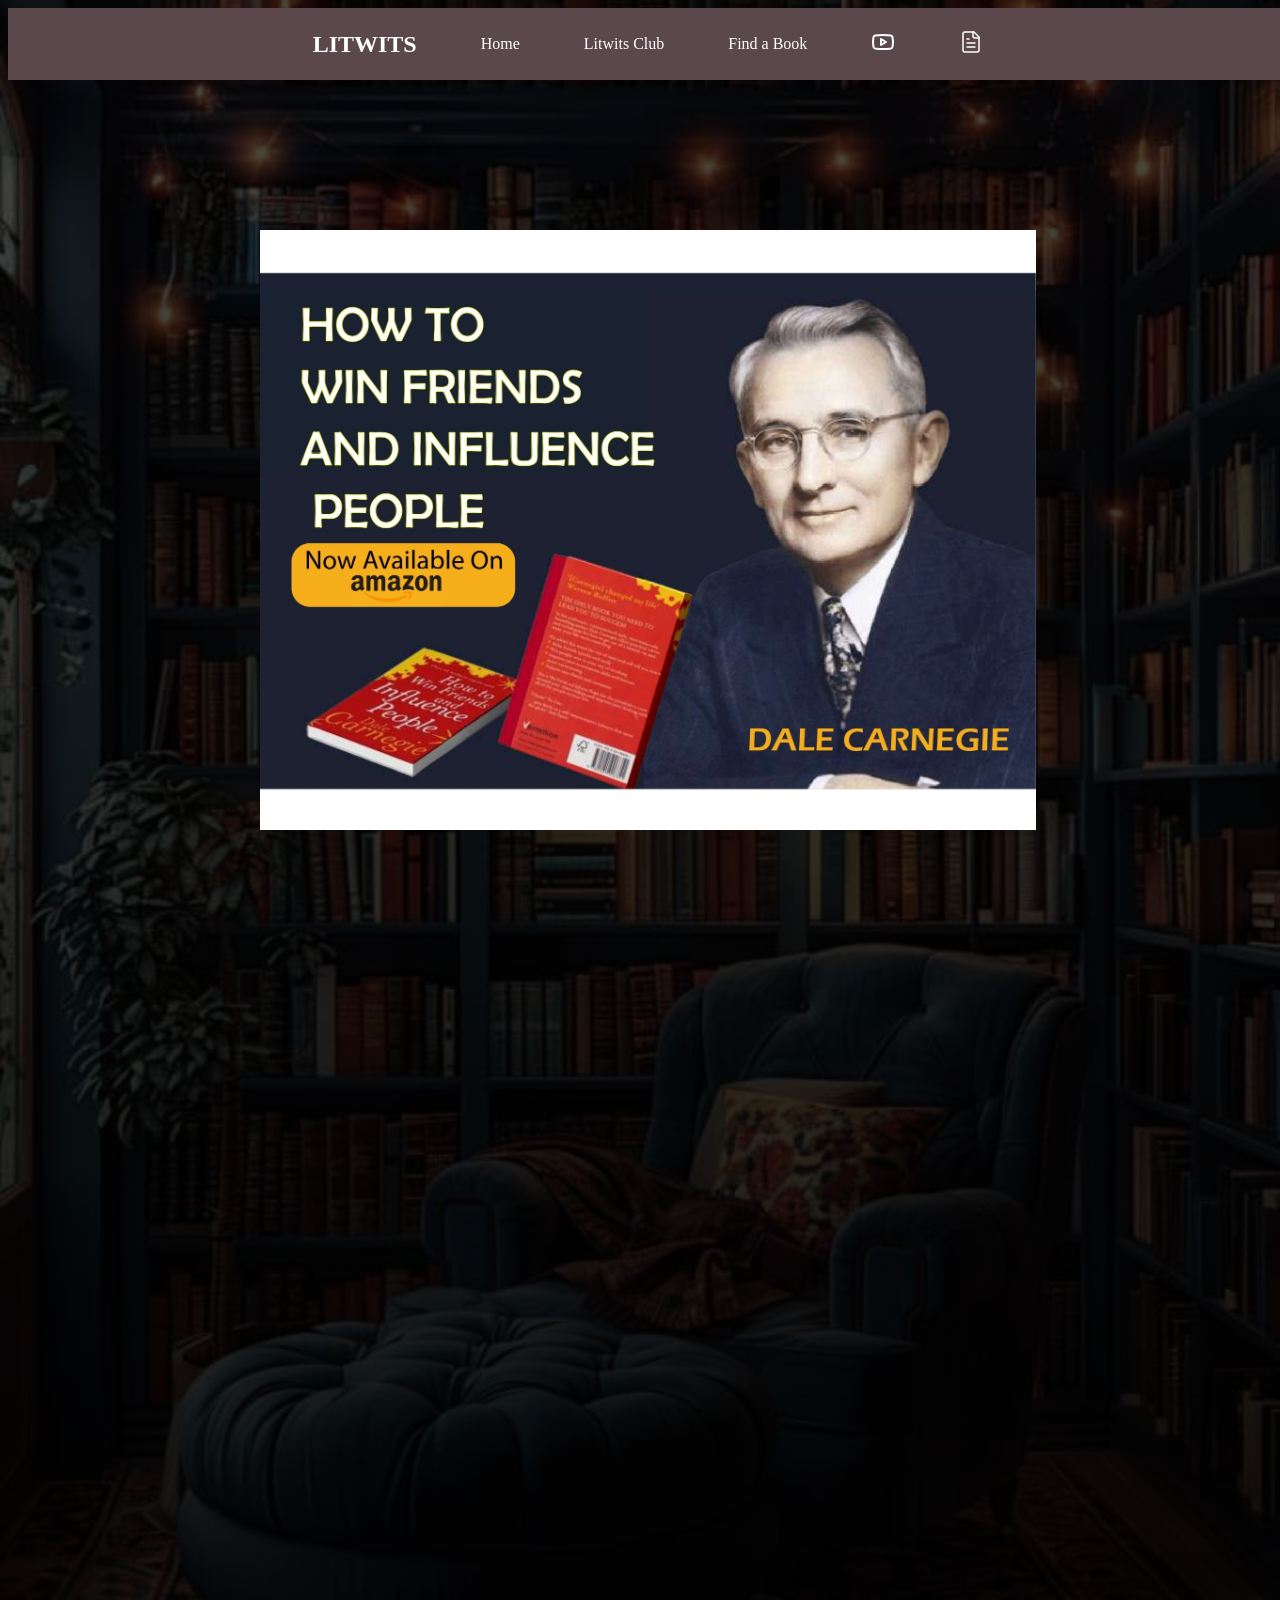
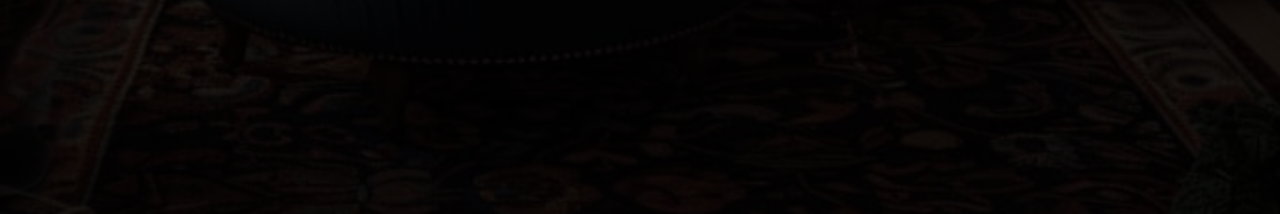
<file: advert.html>
<!DOCTYPE html>
<html lang="en">
<link rel="stylesheet" href="advert.css">
<head>
    <meta charset="UTF-8">
    <meta name="viewport" content="width=device-width, initial-scale=1.0">
    <title>Advert</title>
</head>
<body class="main">
    <nav>
        <h2>LITWITS</h2>
        <a href="index.html"> Home</a>
        <a href="joinLitWits.html">Litwits Club</a>
        <a href="find-book.html">Find a Book</a>
        <a href="https://youtube.com/playlist?list=PLo9HzvicRK82cM58nQoM9eZulF2-CW8-v&si=vSt9ZxnJ3tsiIhkW"
            class="icon-link"><svg xmlns="http://www.w3.org/2000/svg" width="24" height="24" viewBox="0 0 24 24" fill="none" stroke="currentColor" stroke-width="2" stroke-linecap="round" stroke-linejoin="round" class="lucide lucide-youtube-icon lucide-youtube"><path d="M2.5 17a24.12 24.12 0 0 1 0-10 2 2 0 0 1 1.4-1.4 49.56 49.56 0 0 1 16.2 0A2 2 0 0 1 21.5 7a24.12 24.12 0 0 1 0 10 2 2 0 0 1-1.4 1.4 49.55 49.55 0 0 1-16.2 0A2 2 0 0 1 2.5 17"/><path d="m10 15 5-3-5-3z"/></svg></a>
        <a href="https://pursuitofdiversity.wordpress.com/wp-content/uploads/2018/06/born-a-crime-trevor-noah.pdf"
            class="icon-link"><svg xmlns="http://www.w3.org/2000/svg" width="24" height="24" viewBox="0 0 24 24"
                fill="none" stroke="white" stroke-width="1.5" stroke-linecap="round" stroke-linejoin="round"
                class="lucide lucide-file-text-icon lucide-file-text">
                <path d="M15 2H6a2 2 0 0 0-2 2v16a2 2 0 0 0 2 2h12a2 2 0 0 0 2-2V7Z" />
                <path d="M14 2v4a2 2 0 0 0 2 2h4" />
                <path d="M10 9H8" />
                <path d="M16 13H8" />
                <path d="M16 17H8" />
            </svg>
        </a>
    </nav>
    <img src="images/ADVERTISEMENT_page-0001.jpg" id="advert">
</body>
</html>
</file>
<file: advert.css>
.main {
    position: relative;
    background-image: linear-gradient(rgba(0, 0, 0, 0.7), rgba(0, 0, 0, 0.9)), url(images/top\ cosy.jpg);
    background-repeat: no-repeat;
    background-size:cover;
    position: relative;
    width: 100%;
    height: 100%;
    color: white;
    text-align: center;
    margin-bottom: 900px;
    overflow-x: hidden;
    overflow-y: hidden;
}
#advert{
    max-width: 1000px;
    height: 600px;
    padding-top: 70px;
    padding-bottom: 5rem;
}
nav{
    display: flex;
    background-color: rgb(90, 72, 76);
    position: sticky;
    top: 0%;
    z-index: 1000;
    margin-bottom: 5em;
    width: 100vw;
    height: 8vh;
    gap: 5%;
    align-items: center;
    justify-content: center;
    text-align: center;
    a{
        text-decoration: none;
        color: rgb(255, 255, 255);
        font-family: wid;
        cursor: pointer;
    }
}
.icon-link{
    display: block;
}
</file>
